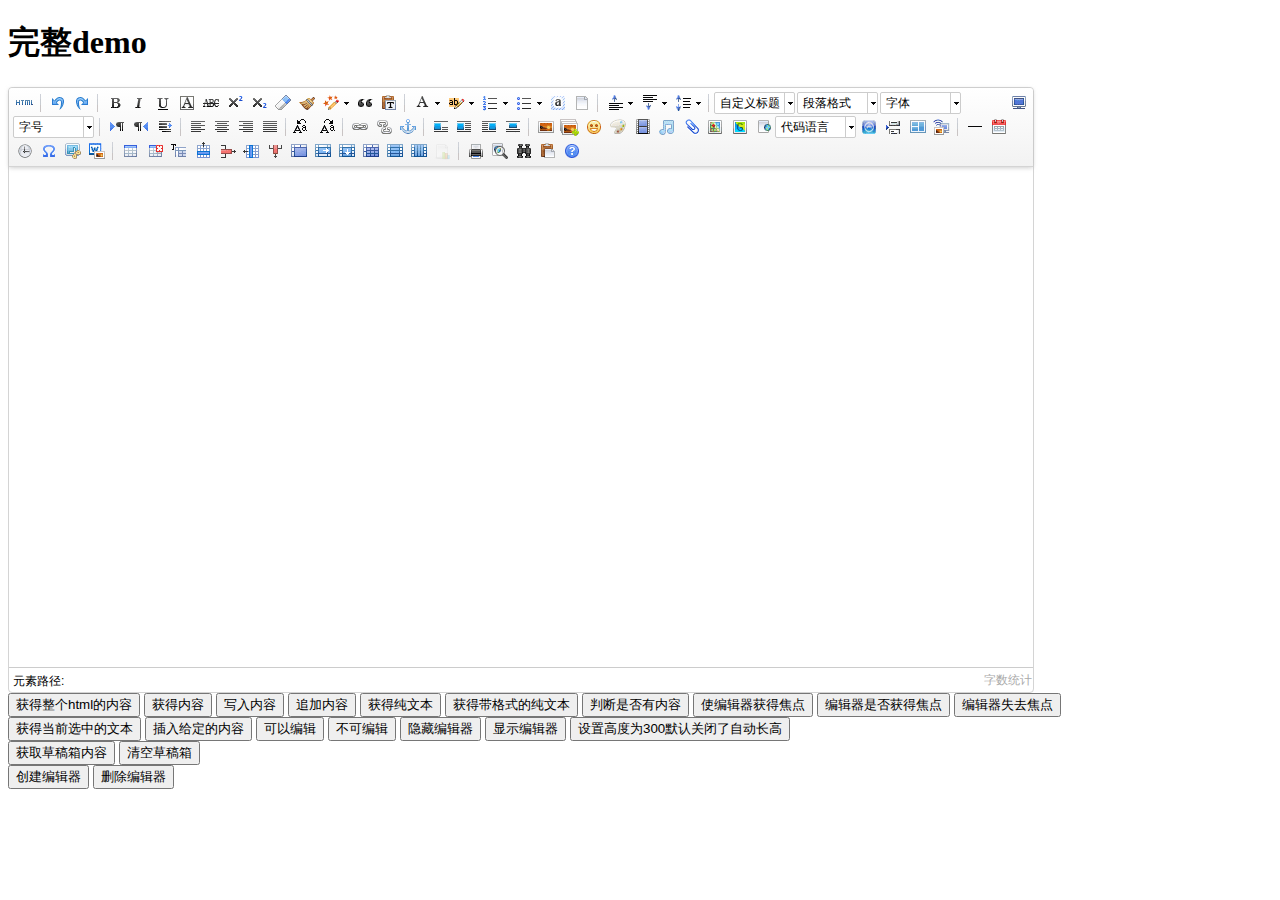
<file: public/ueditor/index.html>
<!DOCTYPE HTML PUBLIC "-//W3C//DTD HTML 4.01 Transitional//EN"
        "http://www.w3.org/TR/html4/loose.dtd">
<html>
<head>
    <title>完整demo</title>
    <meta http-equiv="Content-Type" content="text/html;charset=utf-8"/>
    <script type="text/javascript" charset="utf-8" src="ueditor.config.js"></script>
    <script type="text/javascript" charset="utf-8" src="ueditor.all.min.js"> </script>
    <!--建议手动加在语言，避免在ie下有时因为加载语言失败导致编辑器加载失败-->
    <!--这里加载的语言文件会覆盖你在配置项目里添加的语言类型，比如你在配置项目里配置的是英文，这里加载的中文，那最后就是中文-->
    <script type="text/javascript" charset="utf-8" src="lang/zh-cn/zh-cn.js"></script>

    <style type="text/css">
        div{
            width:100%;
        }
    </style>
</head>
<body>
<div>
    <h1>完整demo</h1>
    <script id="editor" type="text/plain" style="width:1024px;height:500px;"></script>
</div>
<div id="btns">
    <div>
        <button onclick="getAllHtml()">获得整个html的内容</button>
        <button onclick="getContent()">获得内容</button>
        <button onclick="setContent()">写入内容</button>
        <button onclick="setContent(true)">追加内容</button>
        <button onclick="getContentTxt()">获得纯文本</button>
        <button onclick="getPlainTxt()">获得带格式的纯文本</button>
        <button onclick="hasContent()">判断是否有内容</button>
        <button onclick="setFocus()">使编辑器获得焦点</button>
        <button onmousedown="isFocus(event)">编辑器是否获得焦点</button>
        <button onmousedown="setblur(event)" >编辑器失去焦点</button>

    </div>
    <div>
        <button onclick="getText()">获得当前选中的文本</button>
        <button onclick="insertHtml()">插入给定的内容</button>
        <button id="enable" onclick="setEnabled()">可以编辑</button>
        <button onclick="setDisabled()">不可编辑</button>
        <button onclick=" UE.getEditor('editor').setHide()">隐藏编辑器</button>
        <button onclick=" UE.getEditor('editor').setShow()">显示编辑器</button>
        <button onclick=" UE.getEditor('editor').setHeight(300)">设置高度为300默认关闭了自动长高</button>
    </div>

    <div>
        <button onclick="getLocalData()" >获取草稿箱内容</button>
        <button onclick="clearLocalData()" >清空草稿箱</button>
    </div>

</div>
<div>
    <button onclick="createEditor()">
    创建编辑器</button>
    <button onclick="deleteEditor()">
    删除编辑器</button>
</div>

<script type="text/javascript">

    //实例化编辑器
    //建议使用工厂方法getEditor创建和引用编辑器实例，如果在某个闭包下引用该编辑器，直接调用UE.getEditor('editor')就能拿到相关的实例
    var ue = UE.getEditor('editor');


    function isFocus(e){
        alert(UE.getEditor('editor').isFocus());
        UE.dom.domUtils.preventDefault(e)
    }
    function setblur(e){
        UE.getEditor('editor').blur();
        UE.dom.domUtils.preventDefault(e)
    }
    function insertHtml() {
        var value = prompt('插入html代码', '');
        UE.getEditor('editor').execCommand('insertHtml', value)
    }
    function createEditor() {
        enableBtn();
        UE.getEditor('editor');
    }
    function getAllHtml() {
        alert(UE.getEditor('editor').getAllHtml())
    }
    function getContent() {
        var arr = [];
        arr.push("使用editor.getContent()方法可以获得编辑器的内容");
        arr.push("内容为：");
        arr.push(UE.getEditor('editor').getContent());
        alert(arr.join("\n"));
    }
    function getPlainTxt() {
        var arr = [];
        arr.push("使用editor.getPlainTxt()方法可以获得编辑器的带格式的纯文本内容");
        arr.push("内容为：");
        arr.push(UE.getEditor('editor').getPlainTxt());
        alert(arr.join('\n'))
    }
    function setContent(isAppendTo) {
        var arr = [];
        arr.push("使用editor.setContent('欢迎使用ueditor')方法可以设置编辑器的内容");
        UE.getEditor('editor').setContent('欢迎使用ueditor', isAppendTo);
        alert(arr.join("\n"));
    }
    function setDisabled() {
        UE.getEditor('editor').setDisabled('fullscreen');
        disableBtn("enable");
    }

    function setEnabled() {
        UE.getEditor('editor').setEnabled();
        enableBtn();
    }

    function getText() {
        //当你点击按钮时编辑区域已经失去了焦点，如果直接用getText将不会得到内容，所以要在选回来，然后取得内容
        var range = UE.getEditor('editor').selection.getRange();
        range.select();
        var txt = UE.getEditor('editor').selection.getText();
        alert(txt)
    }

    function getContentTxt() {
        var arr = [];
        arr.push("使用editor.getContentTxt()方法可以获得编辑器的纯文本内容");
        arr.push("编辑器的纯文本内容为：");
        arr.push(UE.getEditor('editor').getContentTxt());
        alert(arr.join("\n"));
    }
    function hasContent() {
        var arr = [];
        arr.push("使用editor.hasContents()方法判断编辑器里是否有内容");
        arr.push("判断结果为：");
        arr.push(UE.getEditor('editor').hasContents());
        alert(arr.join("\n"));
    }
    function setFocus() {
        UE.getEditor('editor').focus();
    }
    function deleteEditor() {
        disableBtn();
        UE.getEditor('editor').destroy();
    }
    function disableBtn(str) {
        var div = document.getElementById('btns');
        var btns = UE.dom.domUtils.getElementsByTagName(div, "button");
        for (var i = 0, btn; btn = btns[i++];) {
            if (btn.id == str) {
                UE.dom.domUtils.removeAttributes(btn, ["disabled"]);
            } else {
                btn.setAttribute("disabled", "true");
            }
        }
    }
    function enableBtn() {
        var div = document.getElementById('btns');
        var btns = UE.dom.domUtils.getElementsByTagName(div, "button");
        for (var i = 0, btn; btn = btns[i++];) {
            UE.dom.domUtils.removeAttributes(btn, ["disabled"]);
        }
    }

    function getLocalData () {
        alert(UE.getEditor('editor').execCommand( "getlocaldata" ));
    }

    function clearLocalData () {
        UE.getEditor('editor').execCommand( "clearlocaldata" );
        alert("已清空草稿箱")
    }
</script>
</body>
</html>
</file>
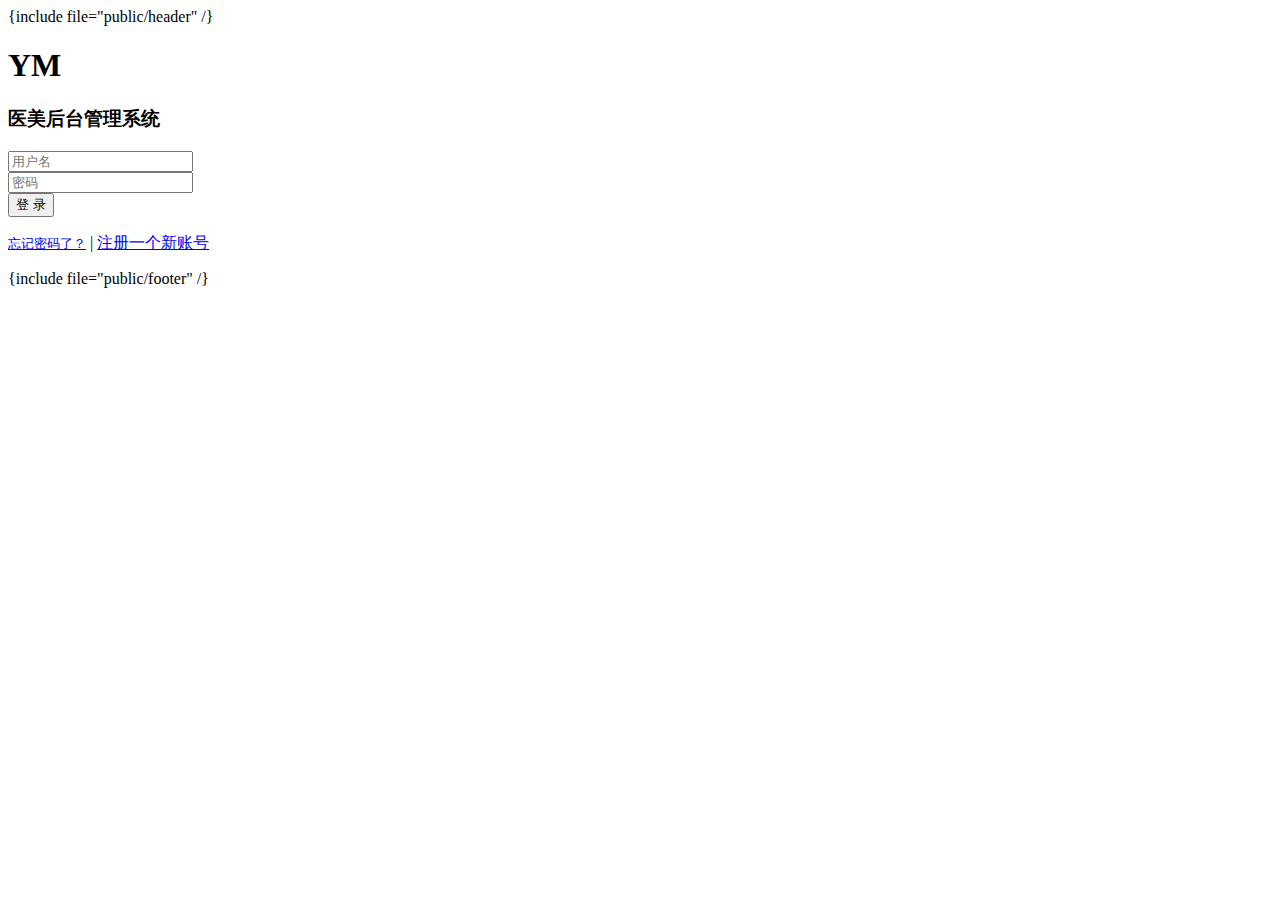
<file: apps/admin/view/login/index.html>
{include file="public/header" /} 

<body class="gray-bg">

    <div class="middle-box text-center loginscreen  animated fadeInDown">
        <div>
            <div>

                <h1 class="logo-name">YM</h1>

            </div>
            <h3>医美后台管理系统</h3>

            <form class="m-t login-submit-form" role="form" action="{:url('login/index')}">
                <div class="form-group">
                    <input type="text" name="username" class="form-control" placeholder="用户名" required="">
                </div>
                <div class="form-group">
                    <input type="password" name="password" class="form-control" placeholder="密码" required="">
                </div>
                <button type="submit" class="btn btn-primary block full-width m-b login-submit-buttom">登 录</button>


                <p class="text-muted text-center"> <a href="login.html#"><small>忘记密码了？</small></a> | <a href="register.html">注册一个新账号</a>
                </p>

            </form>
        </div>
    </div>
</body>
{include file="public/footer" /} 
<script type="text/javascript">
    
    $(function(){
        $('.login-submit-buttom').click(function(e){
            e.preventDefault();
            var f = $(".login-submit-form"), url = f.attr('action'), d = f.serialize();
            $.post(url, d, function(r){
                if(r.code == 200){
                    top.window.location.href='/index/index';
                }else{
                    layer.alert(r.msg);
                }
            }, 'json');
        })
    })
</script>
</file>
